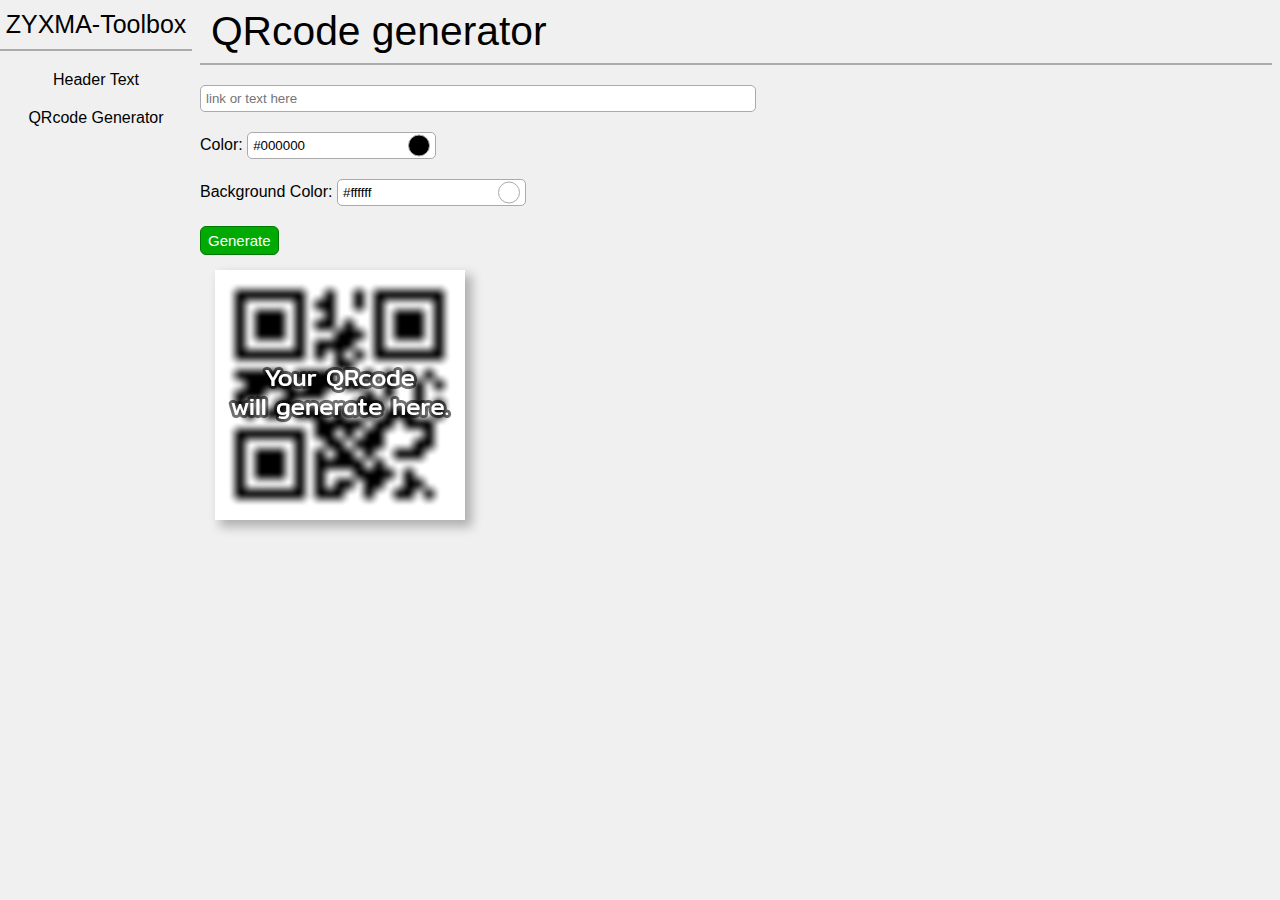
<file: index.html>
<!DOCTYPE html>
<html lang="en">

<head>
    <meta charset="UTF-8">
    <meta http-equiv="X-UA-Compatible" content="IE=edge">
    <meta name="viewport" content="width=device-width, initial-scale=1.0">
    <title>CSS Generator</title>
    <link rel="stylesheet" href="./index.css">
    <script src="https://code.jquery.com/jquery-3.6.1.min.js"></script>
    <script src="./index.js"></script>
</head>

<body style="background-color: #f0f0f0; overflow: hidden; margin: 0;">

    <div class="flex-container">
        <div class="sidenav">
            <div class="sidenav-header">ZYXMA-Toolbox</div>
            <div class="sidenav-list">
                <div class="sidenav-button">
                    <span id="list_1">Header Text</span>
                </div>
                <div class="sidenav-button">
                    <span id="list_2">QRcode Generator</span>
                </div>
            </div>
        </div>
        <div class="content">
            <!-- <iframe title="headertext" src="./tools/headertext/headertext.html" width="100%" id="content" style="height: 1500px;"></iframe> -->
            <iframe title="QRcode" src="./tools/qrcode/qrcode.html" width="100%" id="content" style="height: 1500px;"></iframe>
        </div>
    </div>

</body>
</html>
</file>
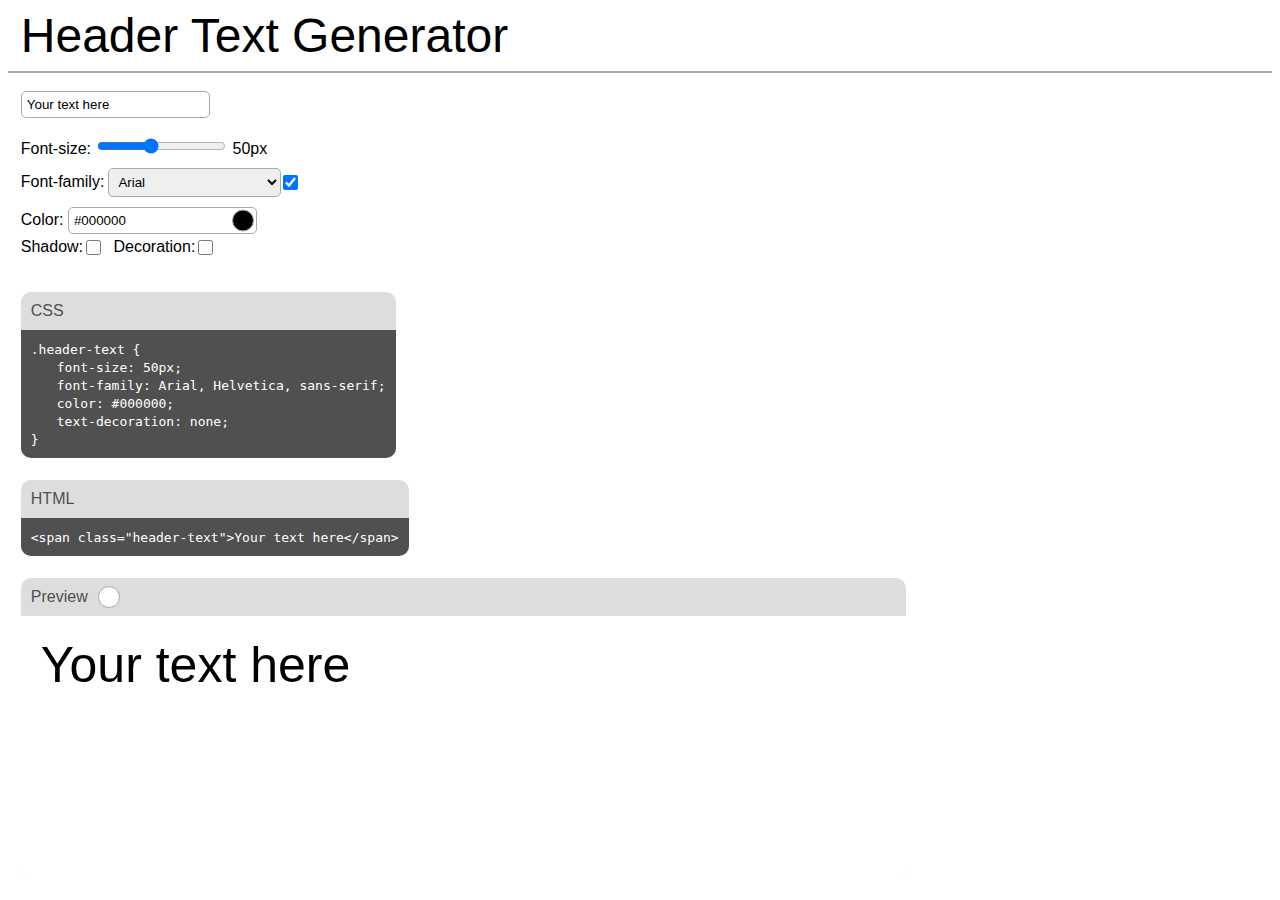
<file: tools/headertext/headertext.html>
<!DOCTYPE html>
<html lang="en">

<head>
    <meta charset="UTF-8">
    <meta http-equiv="X-UA-Compatible" content="IE=edge">
    <title>Header Text Tools</title>
    <link rel="stylesheet" href="./headertext.css">
    <script src="https://code.jquery.com/jquery-3.6.1.min.js"></script>
    <script src="./headertext.js"></script>
</head>

<body>
    <span class="content-header">Header Text Generator</span>
    <hr style="border: 1px solid #aaaaaa; margin: 5px 5vw px 1vw;">
    <div class="content-feature" style="display: block;">
        <div class="tool-box">
            <input type="text" id="text-input" placeholder="Your text here" value="Your text here">
            <br>
            <br>
            <label for="font-size-input">Font-size: </label>
            <input type="range" min="0" max="125" value="50" id="font-size-input">
            <span id="font-size">50px</span>
            <br>
            <label for="font-families">Font-family:</label>
            <select title="test" name="font-families" id="font-families-list">
                <option value="Arial, Helvetica, sans-serif">Arial</option>
                <option value="'Courier New', Courier, monospace">Courier New</option>
                <option value="'Franklin Gothic Medium', 'Arial Narrow', Arial, sans-serif">Franklin Gothic Medium</option>
                <option value="'Gill Sans', 'Gill Sans MT', Calibri, 'Trebuchet MS', sans-serif">Gill Sans</option>
                <option value="'Lucida Sans', 'Lucida Sans Regular', 'Lucida Grande', 'Lucida Sans Unicode', Geneva, Verdana, sans-serif">Lucida Sans</option>
                <option value="'Segoe UI', Tahoma, Geneva, Verdana, sans-serif">Segoe UI</option>
            </select>
            <input type="checkbox" id="font-family-checkbox" checked>
            <br>
            <label for="text-color-input">Color: </label>
            <span class="text-color-ui">
                <input type="text" id="text-color-input" value="#000000">
                <label for="text-color-picker">
                    <span id="custom-color-picker"></span>
                </label>
                <input type="color" id="text-color-picker" value="#000000">
            </span>
            <br>
            <label for="text-shadow-checkbox">Shadow: </label><input type="checkbox" id="text-shadow-checkbox" unchecked>
            <blockquote id="text-shadow-ui" style="display: none;">
                <label for="hs-input">x distance: </label><input id="hs-input" type="range" min="-50" max="50" value="0">
                <span id="hs-value">0px</span>
                <br>
                <label for="vs-input">y distance: </label><input id="vs-input" type="range" min="-50" max="50" value="0">
                <span id="vs-value">0px</span>
                <br>
                <label for="blur-input">blur radius: </label><input id="blur-input" type="range" min="0" max="20" value="0">
                <span id="blur-value">0px</span>
                <br>
                <label for="opacity-input">opacity: </label><input id="opacity-input" type="range" min="0" max="100" value="100">
                <span id="opacity-value">100%</span>
                <br>
                <label for="shadow-color-input">Shadow color: </label>
                <input id="shadow-color-input" type="text" value="#000000">
                <label for="shadow-color-picker">
                    <span id="custom-shadow-color-picker"></span>
                </label>
                <input type="color" id="shadow-color-picker" value="#000000">
            </blockquote>
            <label for="text-decoration-checkbox">Decoration: </label><input type="checkbox" id="text-decoration-checkbox" unchecked>
            <span id="text-decoration-input" style="display: none; position: absolute;">
                <input type="checkbox" id="overline-checkbox" class="decoration-list" unchecked>
                <label for="overline-checkbox">overline&nbsp;</label>
                <input type="checkbox" id="line-through" class="decoration-list" unchecked>
                <label for="line-through">line-through&nbsp;</label>
                <br>
                <input type="checkbox" id="underline-checkbox" class="decoration-list" unchecked>
                <label for="underline-checkbox">underline&nbsp;</label>
            </span>
            <br>
            <br>
        </div>
        <br>
        <div class="css-terminal">
            <div class="terminal-label" style="text-align: left;">
                <span>CSS</span>
                <!-- <button onclick="cssCopy()">COPY</button> -->
            </div>
            <div id="css-output">
                <code id="css-code">
                    <span>.header-text {<br></span>
                    <span id="css-font-size" style="margin-left: 2em;">font-size: 50px;</span><br>
                    <span id="css-font-family" style="margin-left: 2em;">font-family: Arial, Helvetica, sans-serif;</span><br id="css-fontFamily-br">
                    <span id="css-color" style="margin-left: 2em;">color: #000000;</span><br>
                    <span id="css-text-shadow" style="margin-left: 2em; display: none;"></span><br id="css-shadow-br" style="display: none;">
                    <span id="css-text-decoration" style="margin-left: 2em;">text-decoration: none;</span><br>
                    <span>}</span>
                </code>
            </div>
        </div>
        <br>
        <br>
        <div class="html-terminal">
            <div class="terminal-label" style="text-align: left;">
                <span>HTML</span>
            </div>
            <div id="html-output">
                <code>
                    <span id="html-span">&lt;span class="header-text"&gt;Your text here&lt;/span&gt;</span>
                </code>
            </div>
        </div>
        <div class="preview" style="overflow: hidden; background-color: #dddddd;">
            <span class="preview-label">Preview</span>
            <input id="preview-bg" type="color" style="transform: translate(22px, 8px)" value="#ffffff">
            <label for="preview-bg">
                <span id="custom-preview-bg" style="background-color: #ffffff; transform: translate(0px, 8px);"></span>
            </label>
            <div id="preview-box" style="background-color: white; width: 100%; height: 100%">
                <span style="font-size: 50px;" id="text">Your text here</span>
            </div>
        </div>
    </div>
</body>

</html>
</file>
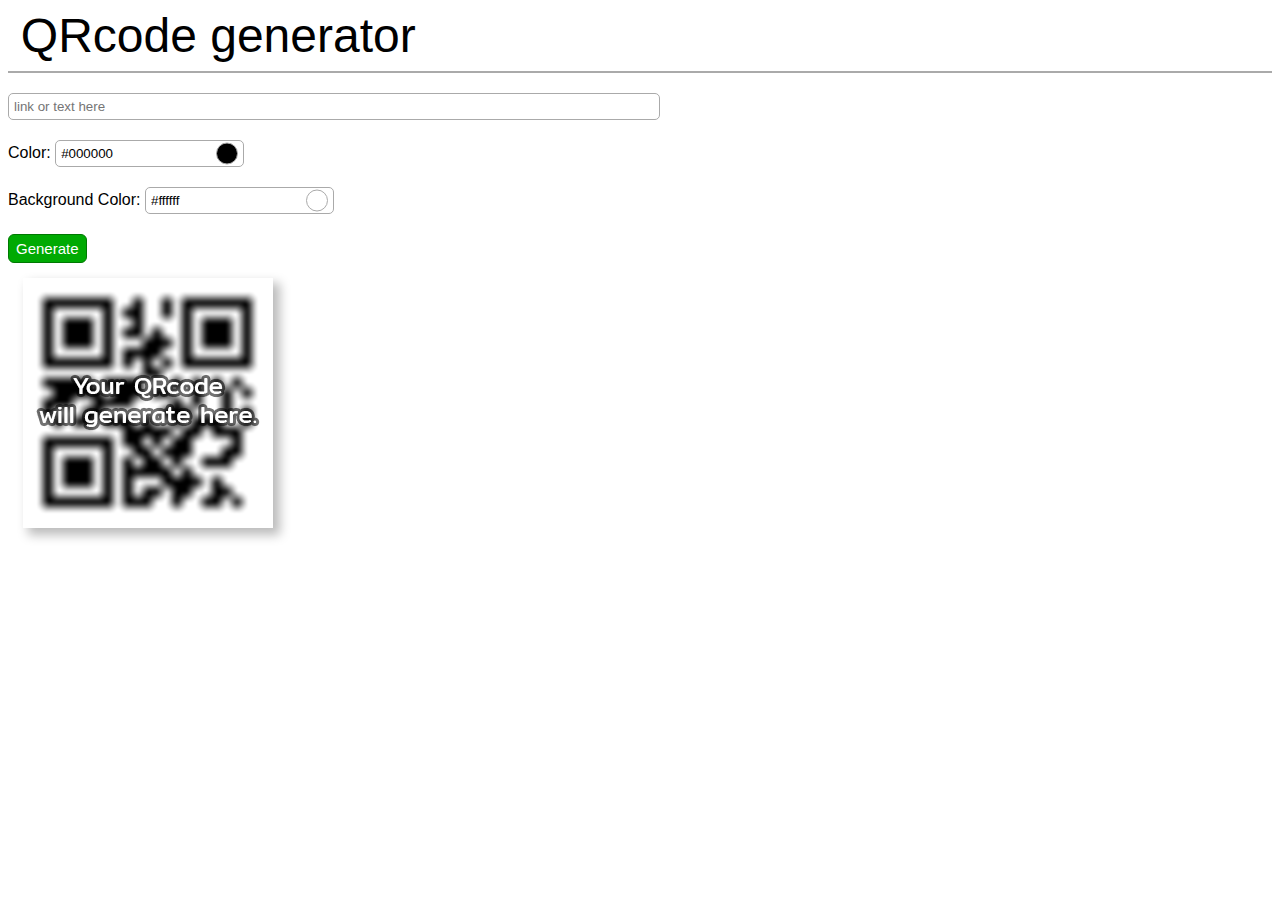
<file: tools/qrcode/qrcode.html>
<!DOCTYPE html>
<html lang="en">
<head>
    <meta charset="UTF-8">
    <meta http-equiv="X-UA-Compatible" content="IE=edge">
    <meta name="viewport" content="width=device-width, initial-scale=1.0">
    <title>QRcode generator</title>
    <link rel="stylesheet" href="qrcode.css">
    <link rel="stylesheet" href="https://cdnjs.cloudflare.com/ajax/libs/font-awesome/4.7.0/css/font-awesome.min.css">
    <script src="https://code.jquery.com/jquery-3.6.1.min.js"></script>
    <script src="http://danml.com/js/download.js"></script>
    <script src="./qrcode.js"></script>
</head>
<body>
    <span class="content-header">QRcode generator</span>
    <hr style="border: 1px solid #aaaaaa; margin: 5px 5vw px 1vw;">
    <div class="option">
        <input type="text" id="qr-input" placeholder="link or text here" style="width: 50vw">
    </div>
    <div class="option">
        <label for="qr-colorInput">Color: </label>
        <span class="qr-colorUi" >
            <input type="text" id="qr-colorInput" value="#000000">
            <label for="qr-colorPicker">
                <span id="qr-customColorPicker" style="background-color: #000000"></span>
            </label>
            <input type="color" id="qr-colorPicker" value="#000000">
        </span>
    </div>
    <div class="option">
        <label for="qr-bgcolorInput">Background Color: </label>
        <span class="qr-bgcolorUi">
            <input type="text" id="qr-bgcolorInput" value="#ffffff">
            <label for="qr-bgcolorPicker">
                <span id="qr-customBgcolorPicker" style="background-color: #ffffff"></span>
            </label>
            <input type="color" id="qr-bgcolorPicker" value="#ffffff">
        </span>
    </div>
    <button id="qr-submit" class="success-btn">Generate</button>
    <a href="../../image/qr-placeholder.png" target="_blank" rel="noopener" id="qr-download" style="display: none"><em class="fa fa-download"></em> Download</a>
    <br>
    <img id="qr-image" src="../../image/qr-placeholder.png" alt="QRcode must generate here.">
    
    <!-- <form enctype="multipart/form-data" action="http://api.qrserver.com/v1/read-qr-code/" method="POST">
        <input type="hidden" name="MAX_FILE_SIZE" value="1048576" />
        Choose QR code image to read/scan: <input name="file" type="file" />
        <input type="submit" value="Read QR code" />
    </form> -->
</body>
</html>
</file>
<file: index.css>
#content {
    border: 0;
    transition: 0.5s;

}

font {
    font-family: 'Segoe UI', Tahoma, Geneva, Verdana, sans-serif;
}

.flex-container {
    display: flex;
    flex-direction: row;
    height: 98vh;
}

.sidenav {
    flex: 15%;
    overflow-y: auto;
}

.content {
    flex: 85%;
    overflow-y: auto;
}

.sidenav-header {
    font-size: 25px;
    font-family: Arial, Helvetica, sans-serif;
    text-align: center;
    padding: 10px 0 10px 0;
    background-color: #f0f0f0;
    border-bottom: 2px solid #aaaaaa;
}

.sidenav-list {
    display: flex;
    flex-direction: column;
    align-items: center;
}

.sidenav-list .sidenav-button {
    font-family: Arial, Helvetica, sans-serif;
    margin-top: 20px;
    cursor: pointer;
    transition: 0.5s;
}

.sidenav-list .sidenav-button:hover {
    text-shadow: #00000071 0px 0px 7px;
}

@media (max-width: 800px) {
    .sidenav {
        width: 0px;
        flex: 0%;
        display: none;
    }
}
</file>
<file: tools/headertext/headertext.css>
.content-header {
    font-size: 3.75vw;
    font-family: Arial, Helvetica, sans-serif;
    margin-left: 1vw;
}

label,
#text-shadow-ui span,
#font-size {
    font-family: Arial, Helvetica, sans-serif;
}

label {
    cursor: pointer;
}

input[type="text"] {
    border: 1px solid #aaaaaa;
    border-radius: 5px;
    padding: 5px;
}

select {
    border: 1px solid #aaaaaa;
    border-radius: 5px;
    padding: 5px;
    margin-top: 10px;
    margin-bottom: 10px;
}

input[type="color"] {
    border: 0;
    padding: 0px;
    width: 0;
    height: 0;
    background-color: white;
    display: inline;
    position: absolute;
    opacity: 0;
}

#custom-color-picker,
#custom-shadow-color-picker,
#custom-preview-bg {
    width: 20px;
    height: 20px;
    background-color: rgb(0, 0, 0);
    position: absolute;
    border-radius: 20px;
    transform: translate(-25px, 2.5px);
    cursor: pointer;
    border: 1px solid #aaaaaa;
}

input[type="checkbox"] {
    cursor: pointer;
    height: 15px;
    width: 15px;
    transform: translate(-6px, 3px);
}

.tool-box {
    margin: 2vh 0 0 1vw;
}

.css-terminal, .html-terminal{
    margin-left: 1vw;
    background-color: #dddddd;
    display: inline-block;
    border-radius: 10px;
    overflow-x: hidden;
    overflow-y: hidden;
}

.terminal-label {
    padding: 10px;
}

.terminal-label span {
    color: #505050;
    font-family: Arial, Helvetica, sans-serif;
}

#css-output, #html-output {
    color: #fff;
    background-color: #505050;
    padding: 10px;
    display: inline-block;
    font-family: Arial, Helvetica, sans-serif;
    width: 100%;
}

.preview {
    width: 70%;
    height: 300px;
    margin: 2vh 5vw 0 1vw;
    overflow: auto;
    border-radius: 10px;
    background-color: #ffffff;
}

.preview-label {
    padding: 10px;
    display: inline-block;
    font-family: Arial, Helvetica, sans-serif;
    color: #505050;
}

#preview-box {
    padding: 20px;
    overflow: hidden;
}

#text {
    font-family: Arial, Helvetica, sans-serif;
}
</file>
<file: tools/qrcode/qrcode.css>
.content-header {
    font-size: 3.75vw;
    font-family: Arial, Helvetica, sans-serif;
    margin-left: 1vw;
}

.option {
    margin: 20px 0 20px 0;
}

label {
    font-family: Arial, Helvetica, sans-serif;
    cursor: pointer;
}

input[type="text"] {
    border: 1px solid #aaaaaa;
    border-radius: 5px;
    padding: 5px;
}

input[type="color"] {
    border: 0;
    padding: 0px;
    width: 0;
    height: 0;
    background-color: white;
    display: inline;
    position: absolute;
    opacity: 0;
}

.success-btn {
    font-size: 15px;
    color: #ffffff;
    background-color: #00aa03;
    border: 1px solid #007902;
    border-radius: 6px;
    padding: 5px 7px 5px 7px;
    cursor: pointer;
    transition: 0.25s;
}

.success-btn:hover {
    color: #ffffff;
    background-color: #008302;
    border: 1px solid #007902;
}

.warning-btn {
    font-size: 15px;
    color: #000000;
    background-color: #ffd900;
    border: 1px solid #d6b600;
    border-radius: 6px;
    padding: 5px 7px 5px 7px;
    cursor: pointer;
    transition: 0.25s;
}

.warning-btn:hover {
    color: #000000;
    background-color: #ddbc00;
    border: 1px solid #d6b600;
}

#qr-download {
    font-size: 15px;
    font-family: Arial, Helvetica, sans-serif;
    text-decoration: none;
    color: #000000;
    background-color: #b4b4b4;
    border: 1px solid #6d6d6d;
    border-radius: 6px;
    padding: 5px 7px 5px 7px;
    cursor: pointer;
    transition: 0.25s;
}

#qr-download:hover {
    color: #000000;
    background-color: #888888;
    border: 1px solid #6d6d6d;
}

#qr-image {
    margin: 15px;
    box-shadow: #00000044 6px 6px 10px 1px;
}

#qr-customColorPicker,
#qr-customBgcolorPicker {
    width: 20px;
    height: 20px;
    position: absolute;
    border-radius: 20px;
    transform: translate(-28px, 2.5px);
    cursor: pointer;
    border: 1px solid #aaaaaa;
}
</file>
